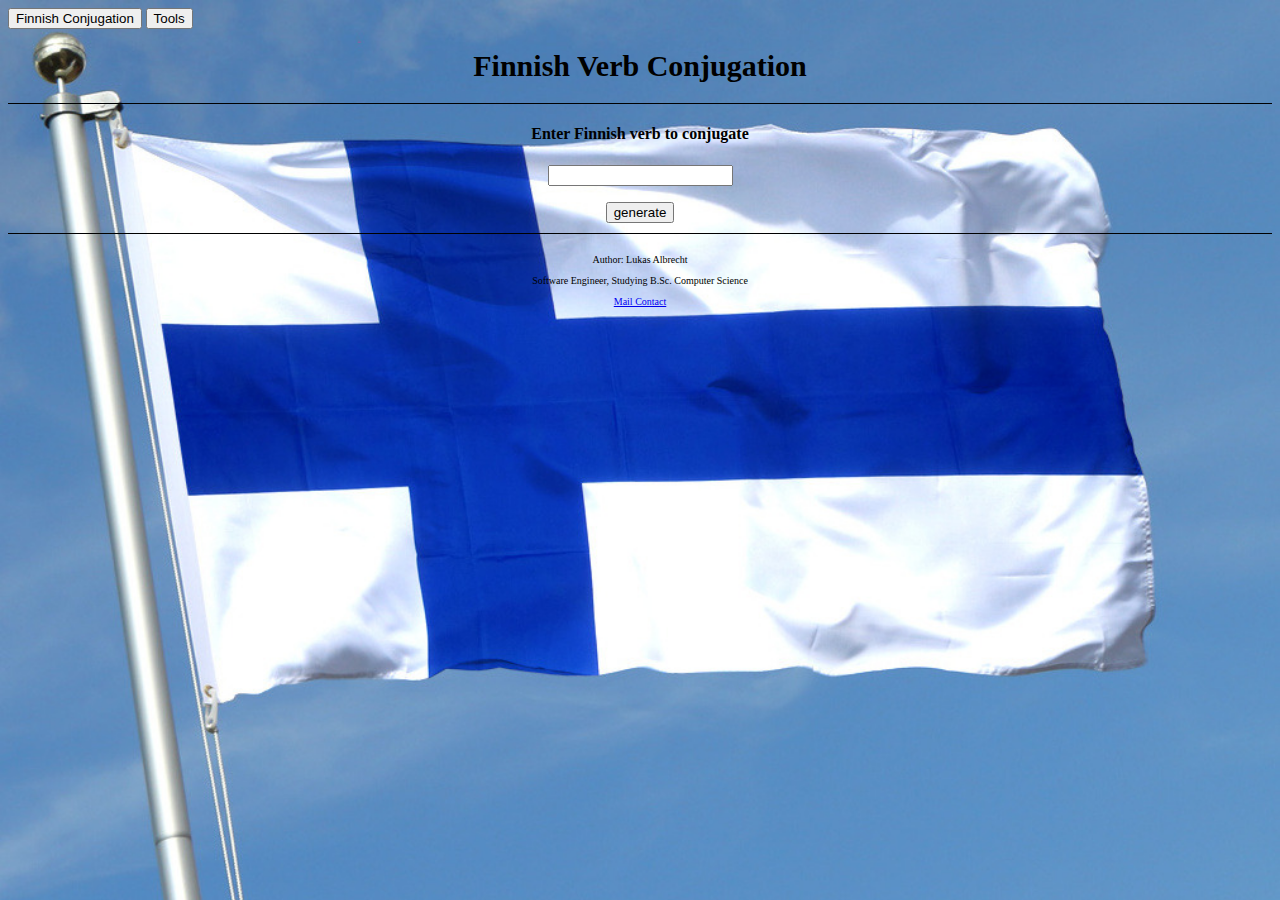
<file: html/finnishConjugation.html>
<!DOCTYPE html>
<html lang="en">
<head>
    <meta charset="UTF-8">
    <title>Finnish Conjugation</title>
</head>
<body>
<div class="header">
    <div class = "headerButtonBar">
        <button id="finnishConjugationButton">Finnish Conjugation</button>
        <div class = "dropdown">
            <button id="toolsButton">Tools</button>
            <div class = "dropdownContent">
                <button id = "currencyConverterButtonHref">Currency Converter</button>
                <button id = "zinsesZinsRechner">Compound Interest Calculator</button>
            </div>
        </div>
    </div>
    <h1>Finnish Verb Conjugation</h1>
</div>
<div class ="verbInput">
    <h4>Enter Finnish verb to conjugate</h4>
    <p></p>
    <input id="verbInput" required title="Enter Verb">
    <p></p>
    <button id="generateButton">generate</button>
</div>
<div id = "tableDiv">
    <h4>Result Table</h4>
    <p></p>
    <!-- Table for results -->
        <table id = "verbTable">
            <tr>
                <td>Person</td>
                <td>Pronom</td>
                <td>Verb</td>
            </tr>
            <tr>
                <td>1. Person Singular</td>
                <td>minä</td>
                <td id="1pS"></td>
            </tr>
            <tr>
                <td>2. Person Singular</td>
                <td>sinä</td>
                <td id="2pS"></td>
            </tr>
            <tr>
                <td>3. Person Singular</td>
                <td>hän</td>
                <td id="3pS"></td>
            </tr>
            <tr>
                <td>1. Person Plural</td>
                <td>me</td>
                <td id="1pP"></td>
            </tr>
            <tr>
                <td>2. Person Plural</td>
                <td>te</td>
                <td id="2pP"></td>
            </tr>
            <tr>
                <td>3. Person Plural</td>
                <td>he</td>
                <td id="3pP"></td>
            </tr>
        </table>
</div>

<footer class ="footer">
    <p>Author: Lukas Albrecht</p>
    <p>Software Engineer, Studying B.Sc. Computer Science</p>
    <a href="mailto:lukas.albrecht-coding@web.de">Mail Contact</a>
</footer>
</body>


<script src=../js/finnishConjugation.js></script>
<link rel="stylesheet" href="../css/finnishConjugation.css">
</html>
</file>
<file: css/finnishConjugation.css>
/*background: radial-gradient(#002F6C 10%, white);
background-image:   url(img.png);
background-repeat: no-repeat;

background-position:center;*/
body {
    background-image: url("../finland_flag.jpg");
    background-repeat: no-repeat;
    background-attachment: fixed;
    background-size: cover;

}
td{
    border: solid black 1px;
    font-family: "Comic Sans MS", "Comic Sans", cursive;
    background-color:rgb(211, 211, 211,0.5);

}
table{
    border: solid black 1px;
    align-content: center;
    margin: auto;
}
#tableDiv{
    display:none;
    align-content: center;
    text-align: center;

    padding-bottom: 15px;
}
.header{
    padding:0px;
    text-align: center;
    color: black;
    font-size: 15px;
    border-bottom: 1px solid;
    border-color: black;
}
.verbInput{
    align-content: center;
    text-align: center;
    padding-bottom: 10px;
}
.footer{
    text-align: center;
    font-size: 10px;
    border-top: 1px solid black;
    padding-top: 10px;
    align-content: center;
}

.headerButtonBar{
    align-content: center;
    text-align: left;
}


/*
DROPDOWN BUTTON
*/
.dropdown {
    position: relative;
    display: inline-block;
}

.dropdownContent {
    display: none; /* Initially hidden */
    position: absolute;
    background-color: white;
    min-width: 160px;
    box-shadow: 0px 8px 16px rgba(0, 0, 0, 0.2);
    z-index: 1;
    flex-direction: column;
}
.dropdownContent button {
    padding: 12px 16px;
    width: 100%;
    box-sizing: border-box;
    text-align: left;
    border: none;
    background-color: lightgray;
    cursor: pointer;
}
.dropdown:hover .dropdownContent {
    display: flex; /* Show the hidden buttons */
}
/* Change background color of the dropdown buttons on hover */
.dropdownContent button:hover {
    background-color: darkgray;
}
</file>
